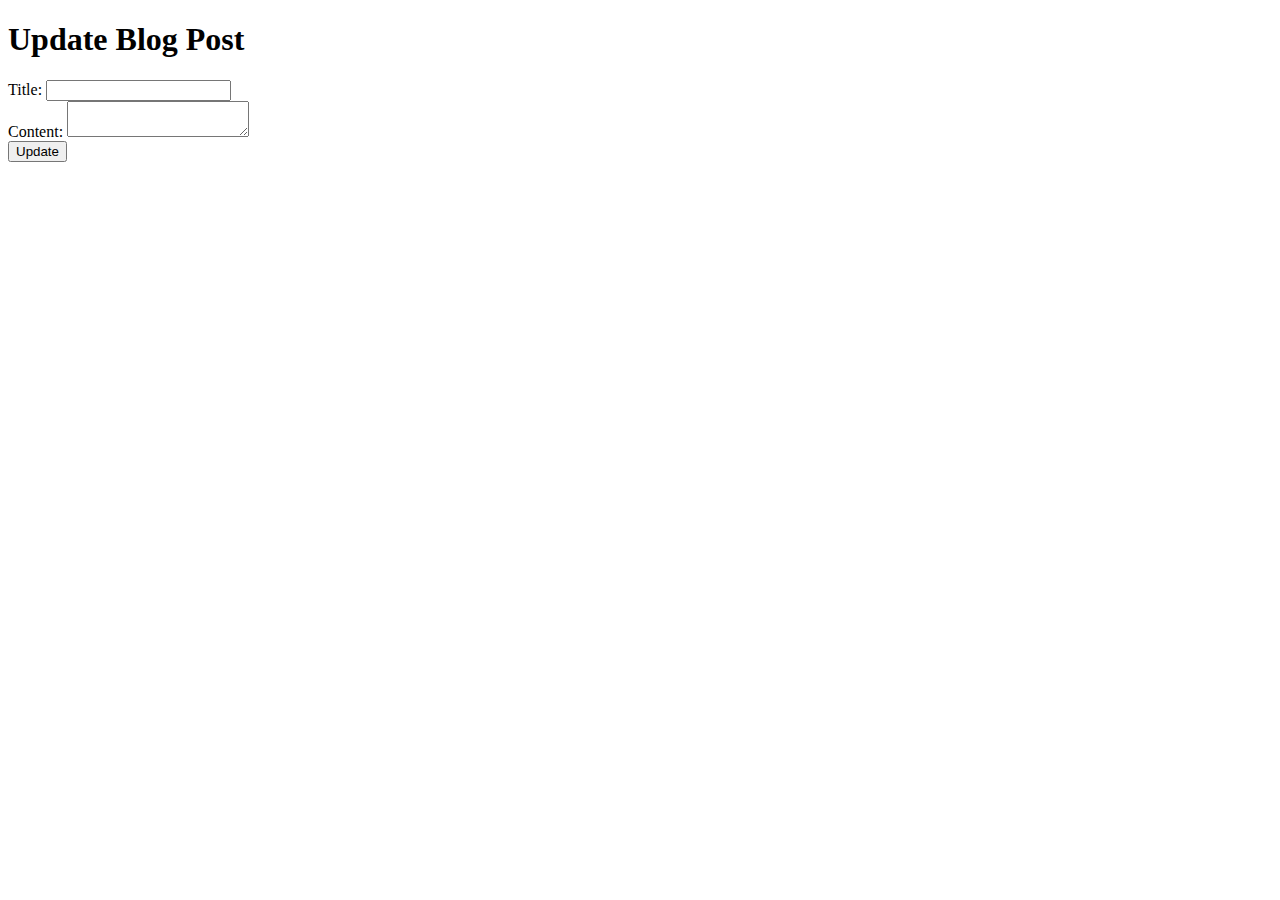
<file: flaskr/templates/blog/update.html>
<!DOCTYPE html>
<html lang="en">
<head>
  <meta charset="UTF-8">
  <meta name="viewport" content="width=device-width, initial-scale=1.0">
  <title>Update Blog Post</title>
</head>
<body>
  <h1>Update Blog Post</h1>
  <form action="/blog/update" method="post">
    <label for="title">Title:</label>
    <input type="text" id="title" name="title" required>
    <br>
    <label for="content">Content:</label>
    <textarea id="content" name="content" required></textarea>
    <br>
    <button type="submit">Update</button>
  </form>
</body>
</html>
</file>
